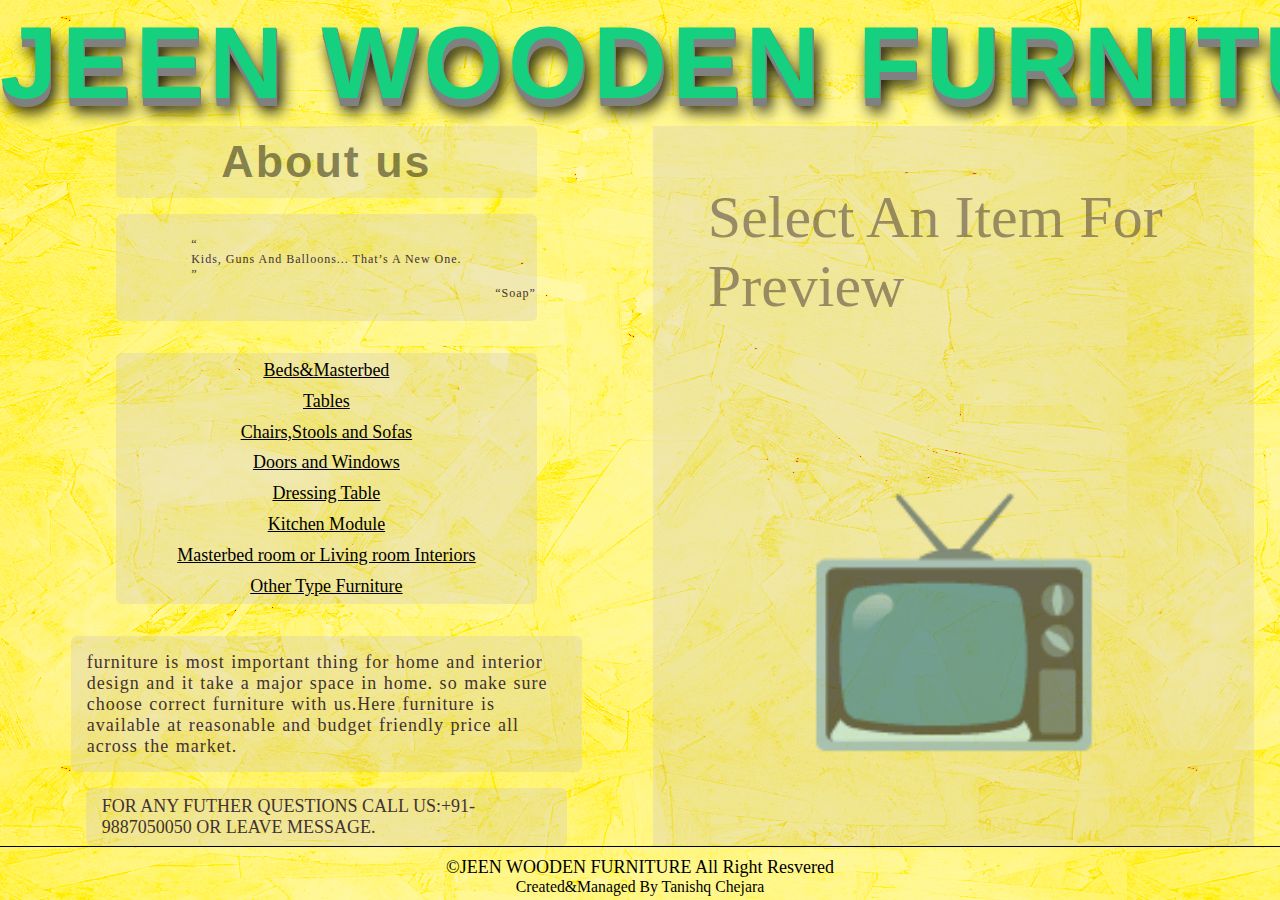
<file: about.html>
<!DOCTYPE html>
<html lang="en">
<head>
    <meta charset="UTF-8">
    <meta http-equiv="X-UA-Compatible" content="IE=edge">
    <meta name="author" content="Tanishq Chejara S/O Kamlesh Kumar Chejara">
    <meta name="description" content="The Official JEEN WOODEN FURNITURE Web Page">
    <link rel="shortcut icon" href="" type="image/x-icon">
    <meta name="viewport" content="width=device-width, initial-scale=1.0">
    <title>JEEN WOODEN FURNITURE</title>
		<link rel="stylesheet" href="about.css">
		<link rel="stylesheet" href="aboutsuport.css">
		<script type="module" src="contact.js"></script>
</head>
<body>
  <header class="heading">
		<section class="logo">
			<a href="index.html">
				<section class="hheading .rainbow-text">
					<section class="letter">
						<h1 >J</h1>
					</section>
					<section class="letter">
						<h1 >E</h1>
					</section>
					<section class="letter">
						<h1 >E</h1>
					</section>
					<section class="letter">
						<h1 >N</h1>
					</section>
					<section class="letter">
						<h1 >&nbsp;</h1>
					</section>
					<section class="letter">
						<h1>W</h1>
					</section>
					<section class="letter">
						<h1>O</h1>
					</section>
					<section class="letter">
						<h1>O</h1>
					</section>
					<section class="letter">
						<h1>D</h1>
					</section>
					<section class="letter">
						<h1>E</h1>
					</section>
					<section class="letter">
						<h1>N</h1>
					</section>
					<section class="letter">
						<h1>&nbsp;</h1>
					</section>
					<section class="letter">
						<h1>F</h1>
					</section>
					<section class="letter">
						<h1>U</h1>
					</section>
					<section class="letter">
						<h1>R</h1>
					</section>
					<section class="letter">
						<h1>N</h1>
					</section>
					<section class="letter">
						<h1>I</h1>
					</section>
					<section class="letter">
						<h1>T</h1>
					</section>
					<section class="letter">
						<h1>U</h1>
					</section>
					<section class="letter">
						<h1>R</h1>
					</section>
					<section class="letter">
						<h1>E</h1>
					</section>
				</section>
			</a>
		</section>
		<section class="JEENMATA">
			<img id="jeenMata" src="Jeen-Mata.png" alt="JEEN MATA" width="100" height="80">
		</section>
	</header>											<!--'HandelGothic BT' 'Microsoft Sans Serif'-->
	<main class="aboutMain">
		<section class="aboutus">
			<p id="aboutusHeading">About us</p>
			<p id="quote"><q id="qouteMain"></q><q id="qouteAuther"></q></p>
			<p id="aboutusItem">
				<ol class="items">
					<li class="bed"><a href="#bedsAndMasterbed">Beds&Masterbed</a></li>
					<li class="table"><a href="#tables"> Tables</a></li>
					<li class="chair"><a href="#chairAndStools"> Chairs,Stools and Sofas </a></li>
					<li class="door"><a href="#doorsAndWindows"> Doors and Windows </a></li>
					<li class="dressing"><a href="#dressingTable"> Dressing Table </a></li>
					<li class="kitchen"><a href="#kitchenModule"> Kitchen Module</a></li>
					<li class="interiors"><a href="#masterbedRoom"> Masterbed room or Living room Interiors </a></li>
					<li class="other"><a href="#otherFurniture"> Other Type Furniture </a></li>
				</ol>
			</p>
			<p id="myquote">furniture is most important thing for home and interior design and it take a major space in home. so make sure choose correct furniture with us.Here furniture is available at reasonable and budget friendly price all across the market.</p>
			<p id="futerInfo">FOR ANY FUTHER QUESTIONS CALL US:+91-9887050050 OR LEAVE MESSAGE.</p>
		</section>
		<section class="aboutUsPreview">
			<section id="displayTitle"><p id="ptitle">Select An Item For Preview</p><p id="pview">📺</p></section>
			<section id="bedsAndMasterbed" class="bedlink">
				<p id="Title">Beds&Masterbeds</p>
				<div id="underTitel">
					<p id="mainPreview">
					<div class="leftBlock">LEFT</div>
					<p class="firstParagraph">Lorem ipsum dolor sit, amet consectetur adipisicing elit. Quis iure ratione modi culpa! Est ut totam eveniet aliquam ad quod placeat aut, nemo consequuntur quam debitis inventore deserunt quisquam asperiores? Lorem ipsum, dolor sit amet consectetur adipisicing elit. Laudantium corporis possimus odit nesciunt exercitationem quaerat blanditiis. Aspernatur quasi sequi a, inventore odit dolore ullam omnis, natus error temporibus delectus numquam.</p>
					<div class="clear"></div>
					<div class="rightBlock">Right</div>
					<p class="secondParagraph">Lorem ipsum dolor sit amet consectetur adipisicing elit. Rerum deleniti cumque, assumenda iure maxime, fugiat vero possimus sit inventore excepturi magni odit eos alias voluptatibus officia veritatis porro doloribus repudiandae!</p>
					</p>
				</div>
			</section>
			<section id="tables" class="tablelink">
				<p id="Title">Tables</p>
				<div id="underTitel">
					<p id="mainPreview">
					<div class="leftBlock">LEFT</div>
					<p class="firstParagraph">Lorem ipsum dolor sit, amet consectetur adipisicing elit. Quis iure ratione modi culpa! Est ut totam eveniet aliquam ad quod placeat aut, nemo consequuntur quam debitis inventore deserunt quisquam asperiores? Lorem ipsum, dolor sit amet consectetur adipisicing elit. Laudantium corporis possimus odit nesciunt exercitationem quaerat blanditiis. Aspernatur quasi sequi a, inventore odit dolore ullam omnis, natus error temporibus delectus numquam.</p>
					<div class="clear"></div>
					<div class="rightBlock">Right</div>
					<p class="secondParagraph">Lorem ipsum dolor sit amet consectetur adipisicing elit. Rerum deleniti cumque, assumenda iure maxime, fugiat vero possimus sit inventore excepturi magni odit eos alias voluptatibus officia veritatis porro doloribus repudiandae!</p>
					</p>
				</div>
			</section>
			<section id="chairAndStools" class="chairlink">
				<p id="Title">Chairs,Stools and Sofas</p>
				<div id="underTitel">
					<p id="mainPreview">
					<div class="leftBlock">LEFT</div>
					<p class="firstParagraph">Lorem ipsum dolor sit, amet consectetur adipisicing elit. Quis iure ratione modi culpa! Est ut totam eveniet aliquam ad quod placeat aut, nemo consequuntur quam debitis inventore deserunt quisquam asperiores? Lorem ipsum, dolor sit amet consectetur adipisicing elit. Laudantium corporis possimus odit nesciunt exercitationem quaerat blanditiis. Aspernatur quasi sequi a, inventore odit dolore ullam omnis, natus error temporibus delectus numquam.</p>
					<div class="clear"></div>
					<div class="rightBlock">Right</div>
					<p class="secondParagraph">Lorem ipsum dolor sit amet consectetur adipisicing elit. Rerum deleniti cumque, assumenda iure maxime, fugiat vero possimus sit inventore excepturi magni odit eos alias voluptatibus officia veritatis porro doloribus repudiandae!</p>
					</p>
				</div>
			</section>
			<section id="doorsAndWindows" class="doorlink">
				<p id="Title">Doors and Windows</p>
				<div id="underTitel">
					<p id="mainPreview">
					<div class="leftBlock">LEFT</div>
					<p class="firstParagraph">Lorem ipsum dolor sit, amet consectetur adipisicing elit. Quis iure ratione modi culpa! Est ut totam eveniet aliquam ad quod placeat aut, nemo consequuntur quam debitis inventore deserunt quisquam asperiores? Lorem ipsum, dolor sit amet consectetur adipisicing elit. Laudantium corporis possimus odit nesciunt exercitationem quaerat blanditiis. Aspernatur quasi sequi a, inventore odit dolore ullam omnis, natus error temporibus delectus numquam.</p>
					<div class="clear"></div>
					<div class="rightBlock">Right</div>
					<p class="secondParagraph">Lorem ipsum dolor sit amet consectetur adipisicing elit. Rerum deleniti cumque, assumenda iure maxime, fugiat vero possimus sit inventore excepturi magni odit eos alias voluptatibus officia veritatis porro doloribus repudiandae!</p>
					</p>
				</div>
			</section>
			<section id="dressingTable" class="dressinglink">
				<p id="Title">Dressing Table</p>
				<div id="underTitel">
					<p id="mainPreview">
					<div class="leftBlock">LEFT</div>
					<p class="firstParagraph">Lorem ipsum dolor sit, amet consectetur adipisicing elit. Quis iure ratione modi culpa! Est ut totam eveniet aliquam ad quod placeat aut, nemo consequuntur quam debitis inventore deserunt quisquam asperiores? Lorem ipsum, dolor sit amet consectetur adipisicing elit. Laudantium corporis possimus odit nesciunt exercitationem quaerat blanditiis. Aspernatur quasi sequi a, inventore odit dolore ullam omnis, natus error temporibus delectus numquam.</p>
					<div class="clear"></div>
					<div class="rightBlock">Right</div>
					<p class="secondParagraph">Lorem ipsum dolor sit amet consectetur adipisicing elit. Rerum deleniti cumque, assumenda iure maxime, fugiat vero possimus sit inventore excepturi magni odit eos alias voluptatibus officia veritatis porro doloribus repudiandae!</p>
					</p>
				</div>
			</section>
			<section id="kitchenModule" class="kitchenlink">
				<p id="Title">Kitchen Module</p>
				<div id="underTitel">
					<p id="mainPreview">
					<div class="leftBlock">LEFT</div>
					<p class="firstParagraph">Lorem ipsum dolor sit, amet consectetur adipisicing elit. Quis iure ratione modi culpa! Est ut totam eveniet aliquam ad quod placeat aut, nemo consequuntur quam debitis inventore deserunt quisquam asperiores? Lorem ipsum, dolor sit amet consectetur adipisicing elit. Laudantium corporis possimus odit nesciunt exercitationem quaerat blanditiis. Aspernatur quasi sequi a, inventore odit dolore ullam omnis, natus error temporibus delectus numquam.</p>
					<div class="clear"></div>
					<div class="rightBlock">Right</div>
					<p class="secondParagraph">Lorem ipsum dolor sit amet consectetur adipisicing elit. Rerum deleniti cumque, assumenda iure maxime, fugiat vero possimus sit inventore excepturi magni odit eos alias voluptatibus officia veritatis porro doloribus repudiandae!</p>
					</p>
				</div>
			</section>
			<section id="masterbedRoom" class="masterlink">
				<p id="Title">Masterbed/Living Room Interior</p>
				<div id="underTitel">
					<p id="mainPreview">
					<div class="leftBlock">LEFT</div>
					<p class="firstParagraph">Lorem ipsum dolor sit, amet consectetur adipisicing elit. Quis iure ratione modi culpa! Est ut totam eveniet aliquam ad quod placeat aut, nemo consequuntur quam debitis inventore deserunt quisquam asperiores? Lorem ipsum, dolor sit amet consectetur adipisicing elit. Laudantium corporis possimus odit nesciunt exercitationem quaerat blanditiis. Aspernatur quasi sequi a, inventore odit dolore ullam omnis, natus error temporibus delectus numquam.</p>
					<div class="clear"></div>
					<div class="rightBlock">Right</div>
					<p class="secondParagraph">Lorem ipsum dolor sit amet consectetur adipisicing elit. Rerum deleniti cumque, assumenda iure maxime, fugiat vero possimus sit inventore excepturi magni odit eos alias voluptatibus officia veritatis porro doloribus repudiandae!</p>
					</p>
				</div>
			</section>
			<section id="otherFurniture" class="otherlink">
				<p id="Title">Other Type Furniture</p>
				<div id="underTitel">
					<p id="mainPreview">
					<div class="leftBlock">LEFT</div>
					<p class="firstParagraph">Lorem ipsum dolor sit, amet consectetur adipisicing elit. Quis iure ratione modi culpa! Est ut totam eveniet aliquam ad quod placeat aut, nemo consequuntur quam debitis inventore deserunt quisquam asperiores? Lorem ipsum, dolor sit amet consectetur adipisicing elit. Laudantium corporis possimus odit nesciunt exercitationem quaerat blanditiis. Aspernatur quasi sequi a, inventore odit dolore ullam omnis, natus error temporibus delectus numquam.</p>
					<div class="clear"></div>
					<div class="rightBlock">Right</div>
					<p class="secondParagraph">Lorem ipsum dolor sit amet consectetur adipisicing elit. Rerum deleniti cumque, assumenda iure maxime, fugiat vero possimus sit inventore excepturi magni odit eos alias voluptatibus officia veritatis porro doloribus repudiandae!</p>
					</p>
				</div>
			</section>
		</section>
	</main>
	<footer class="copyright">
		<p>
			&copy;JEEN WOODEN FURNITURE All Right Resvered <br>
			<p class="right">Created&amp;Managed By Tanishq Chejara</p>
		</p>
	</footer>
</body>
</html>
</file>
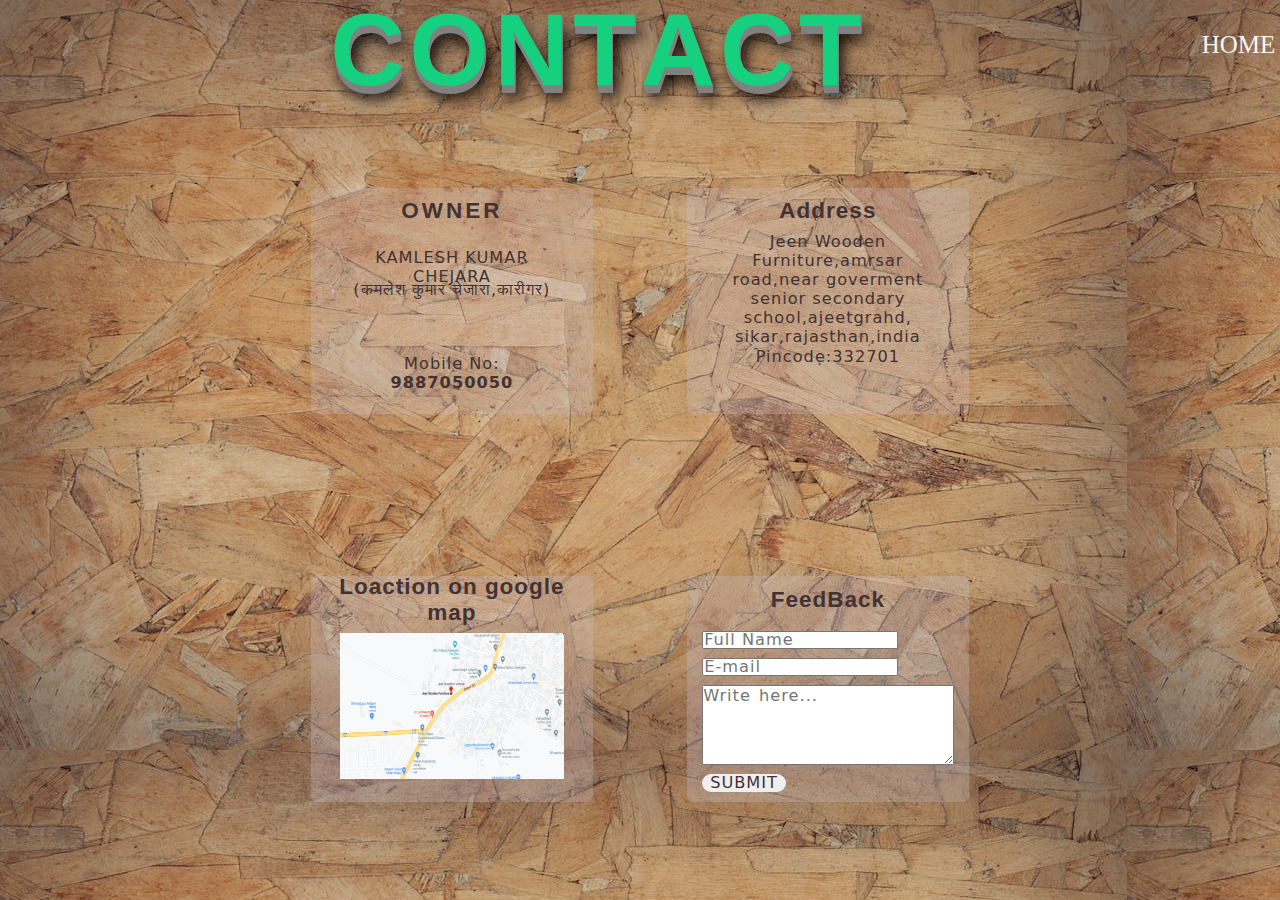
<file: contact.html>
<!DOCTYPE html>
<html lang="en">
<head>
    <meta charset="UTF-8">
    <meta http-equiv="X-UA-Compatible" content="IE=edge">
    <meta name="author" content="Tanishq Chejara S/O Kamlesh Kumar Chejara">
    <meta name="description" content="The Official JEEN WOODEN FURNITURE Web Page">
    <link rel="shortcut icon" href="" type="image/x-icon">
    <meta name="viewport" content="width=device-width, initial-scale=1.0">
    <title>Jeen Wooden Furnitre</title>
    <link rel="stylesheet" href="contact.css">
</head>
<body>
  <header class="conhead">
		<section class="contactMain">
			<section class="heading">
				<section class="letter">
					<h1 >C</h1>
				</section>
				<section class="letter">
					<h1 >O</h1>
				</section>
				<section class="letter">
					<h1 >N</h1>
				</section>
				<section class="letter">
					<h1 >T</h1>
				</section>
				<section class="letter">
					<h1 >A</h1>
				</section>
				<section class="letter">
					<h1>C</h1>
				</section>
				<section class="letter">
					<h1>T</h1>
				</section>
			</section>
		</section>
		<p class="home">
			<a href="index.html">HOME</a>
		</p>
	</header>
	<main class="main">
		<section class="mainalign">
		<section class="jobsite">
			<section class="nameMain">
				<p class="owner">
					OWNER
				</p>
				<p class="name">
					KAMLESH KUMAR CHEJARA 
				</p>	
				<p class="hindi">
					(कमलेश कुमार चेजारा,कारीगर)
				</p>
				<p class="mobile">
					Mobile No:<b>9887050050</b>
				</p>
			</section>
		</section>
		<section class="jobsite">
			<address class="address">
				<p class="add">Address</p>
				<p class="addname">
					<span class="hindiadd" data-tip="जीन वुडन फर्नीचर, अमरसर रोड, सरकारी सीनियर सेकेंडरी स्कूल के पास, अजीतगढ़,
					सीकर, राजस्थान">
					Jeen Wooden Furniture,amrsar road,near goverment senior secondary school,ajeetgrahd,
					sikar,rajasthan,india
				</span>
				</p>
				<!-- <p class="addhindi">
					जीन वुडन फर्नीचर, अमरसर रोड, सरकारी सीनियर सेकेंडरी स्कूल के पास, अजीतगढ़,
					सीकर, राजस्थान
				</p> -->
				<p class="pincode">
					Pincode:332701
				</p>
		
			</address>
		</section>
		<section class="jobsite">
			<section class="location">
				<p class="locat">
					Loaction on google map
				</p>
				<p class="locatimg">
					<figure class="locatfig">
						<a href="https://www.google.com/maps/dir//Jeen+Wooden+Furniture/@27.416849,75.8161909,17.25z/data=!4m8!4m7!1m0!1m5!1m1!1s0x396d1b1d71ee5035:0xb2d7ff4b5c437edd!2m2!1d75.8164334!2d27.4172901"><img src="googleLocation.png" alt="google loaction " title="Jeen Wooden Furnitre" width="150" height="150" loading="lazy"></a>
						<figcaption id="cation">google Location of Jeen Wooden Furnitre</figcaption>
					</figure>
				</p>
			</section>
		</section>
		<section class="jobsite">
			<section class="feedback">
				<p class="feed">
					FeedBack
				</p>
				<div class="fee">
					<form action="" class="feedbackForm">
					<label for="fullName" class="fname"></label>
					<input type="text"  name="fullName"  id="fullName" placeholder="Full Name" required>
					<label for="email"></label>
					<input type="email" name="email" id="email" placeholder="E-mail" required>
					<label for="textinput"></label>
					<!-- <input type="text" name="textinput" id="textinput" placeholder="Write here..."> -->
					<textarea name="textinput" id="textinput" cols="30" rows="10" placeholder="Write here..." wrap="soft"></textarea>
					<button type="submit" id="sub" >SUBMIT</button>
					</form>
			</div>
			</section>
		</section>
	</section>
	</main>
</body>
</html>
</file>
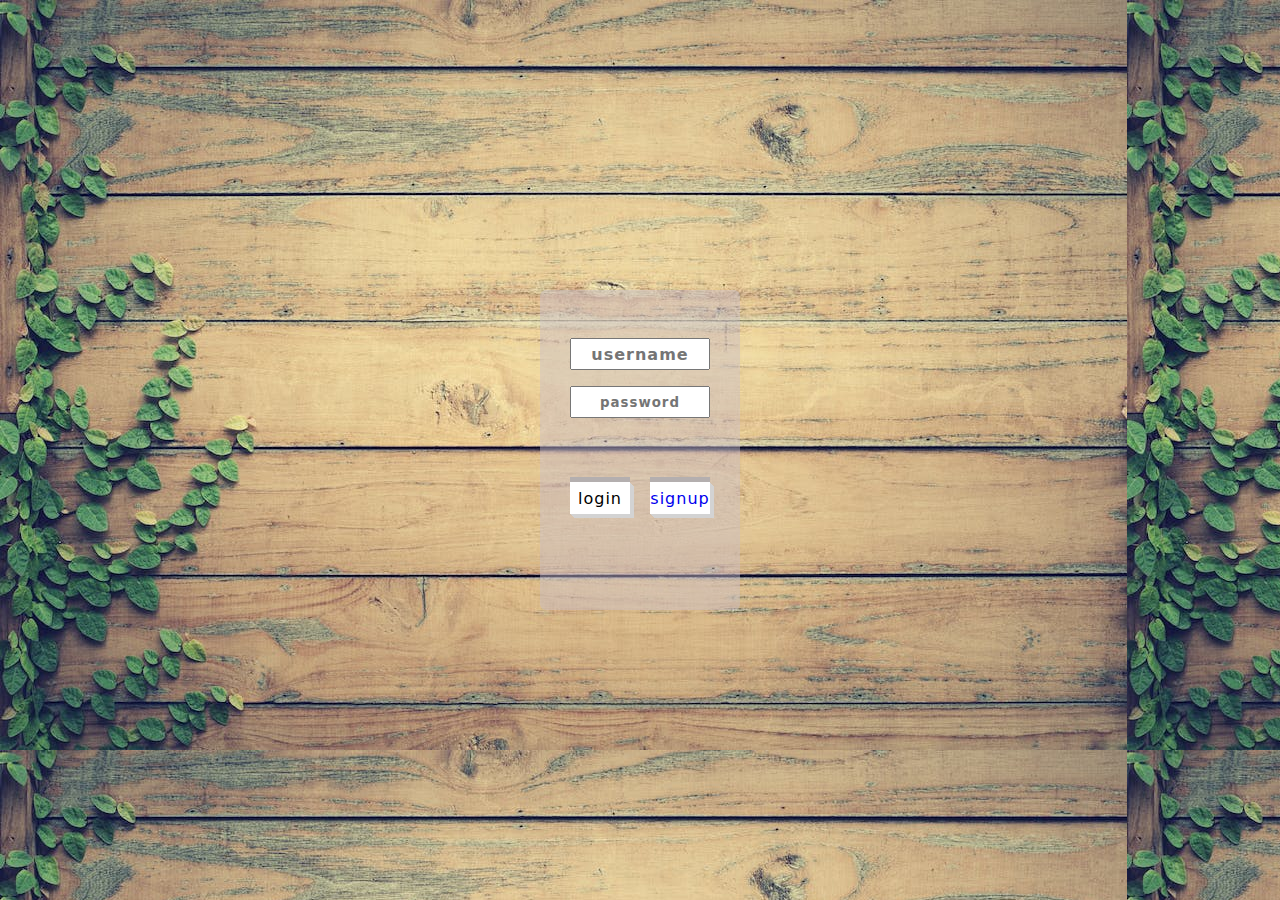
<file: login.html>
<!DOCTYPE html>
<html lang="en">
<head>
    <meta charset="UTF-8">
    <meta name="author" content="Tanishq Chejara S/O Kamlesh Kumar Chejara">
    <meta name="description" content="The Official JEEN WOODEN FURNITURE Web Page">
    <link rel="shortcut icon" href="" type="image/x-icon">
    <meta http-equiv="X-UA-Compatible" content="IE=edge">
    <meta name="viewport" content="width=device-width, initial-scale=1.0">
    <title>JEEN WOODEN FURNITURE</title>
		<link rel="stylesheet" href="login.css">

</head>
<body>
    <main>
        <div class="toppart">
            <section class="loginform">
                <div class="loginElement">
                    <form action="login_Detail.php" class="login" method="post">
                   <!--  <p class="name">JEEN WOODEN FURNITURE</p> -->
										<label for="username"></label>
										<input type="text" name="username" id="username" placeholder="username" autocomplete="on" required >

										<label for="password"></label>
										<input type="password" name="password" id="password"
										placeholder="password" required="true">
										<br>
										<button id="logein" class="button" type="submit">login</button>
											
										<section class="signupButton button" id="signup"><a  href="signup.html">signup</a></section>
											
                    </form>
                </div>
            </section>
        </div>
    </main>
</body>
</html>
</file>
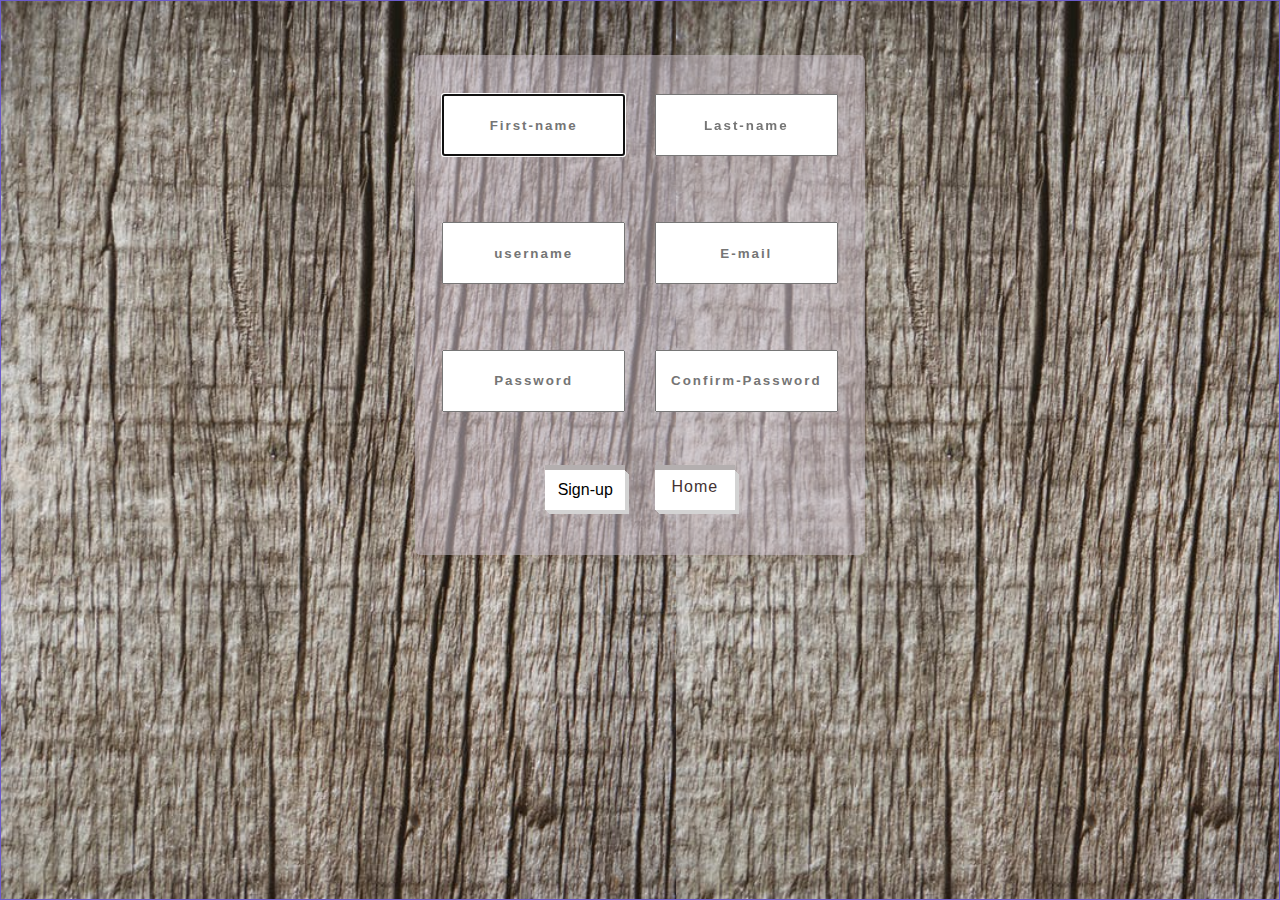
<file: signup.html>
<!DOCTYPE html>
<html lang="en">
<head>
  <meta charset="UTF-8">
  <meta http-equiv="X-UA-Compatible" content="IE=edge">
  <meta name="author" content="Tanishq Chejara S/O Kamlesh Kumar Chejara">
  <meta name="description" content="The Official JEEN WOODEN FURNITURE Web Page">
  <link rel="shortcut icon" href="" type="image/x-icon">
  <meta name="viewport" content="width=device-width, initial-scale=1.0">
  <title>JEEN WOODEN FURNITURE</title>
  <link rel="stylesheet" href="signup.css">
    
</head>
<body>
	<main class="toppart">
		<section class="formSection">
			<form action="sign-up.php" class="signup">
				<fieldset class="field">
					<legend>First Name</legend>
					<label for="firstname"></label>
					<input type="text" id="firstname" name="firstname" placeholder="First-name" required="true" autocomplete="on" autofocus
					>
				</fieldset>
				<fieldset class="field">
					<legend>Last Name</legend>
					<label for="lastname"></label>
					<input type="text" id="lastname" name="lastname" placeholder="Last-name" required="true" autocomplete="on" autofocus
					>
				</fieldset>
				<fieldset class="field">
					<legend>User Name</legend>
					<label for="username"></label>
					<input type="text" id="username" name="username" placeholder="username" required="true" autocomplete="on" autofocus
					>
				</fieldset>
				<fieldset class="field">
					<legend>E-mail</legend>
					<label for="email"></label>
					<input type="email" id="email" name="email" placeholder="E-mail" required="true" autocomplete="on" autofocus
					>
				</fieldset>
				<fieldset class="field">
					<legend>Password</legend>
					<label for="password"></label>
					<input type="password" name="password" id="password" placeholder="Password" required="true">
				</fieldset>
				<fieldset class="field">
					<legend>Confirm Password</legend>
					<label for="confirmpassword"></label>
					<input type="password" name="confirmpassword" id="confirmpassword" placeholder="Confirm-Password" required="true">
				</fieldset>
				<fieldset class="field">
					<legend>Signup</legend>
					<button id="sign " class="button" type="submit">Sign-up</button>
				</fieldset>
				<fieldset class="field">
					<legend>HOME</legend>
					<section  class="button" ><a  id="home" href="index.html">Home</a></section>
				</fieldset>
			</form>
		</section>
	</main>
    
</body>
</html>
</file>
<file: about.css>
*{
  padding: 0;
	margin:0;
	box-sizing: border-box;
}

body{
	width: 100vw;
	height: 100vh;
	background-color: lemonchiffon;
	background-image: url("about.jpeg");
	background-blend-mode:color-burn;
}

/* || VARABLES*/
:root{
	--FS:max(12px,2vh);
	--FF:'Microsoft Sans Serif', Arial, Helvetica, sans-serif;
}

/* || HEAD PART*/
.heading{
	height: 14vh;
	min-width: 900px;
	display: flex;
	flex: row nowrap;
	/* border: 1px solid hotpink; */
}
.logo{
	flex-grow: 1;
	/* border: 1px solid yellow; */
}
.logo a,:visited,:active{
	text-decoration: none;
	color: black;
}
.hheading{
	height: 100%;
  display: flex;
  flex-direction: row;
  flex-wrap: nowrap;
  justify-content: center;
  align-items: center;
/* 	border: 1px solid navy; */
	cursor: default;
}

.letter {
  color: rgb(21, 209, 127);
  white-space: nowrap;
  transform: translate(0%, 0%);
  font-size: max(30px,4vw);
  font-family: sans-serif;
  letter-spacing: 0.1em;
  transition: 0.3s;
  text-shadow: 1px 1px 0 grey, 1px 2px 0 grey, 1px 3px 0 grey, 1px 4px 0 grey,
    1px 5px 0 grey, 1px 6px 0 grey, 1px 7px 0 grey, 1px 8px 0 grey,
    5px 13px 15px black;
}

.letter:hover {
  transition: 0.3s;
  transform: scale(1.1)translate(-10%, -30%);
  text-shadow: 1px -1px 0 grey, 1px -2px 0 grey, 1px -3px 0 grey,
    1px -4px 0 grey, 1px -5px 0 grey, 1px -6px 0 grey, 1px -7px 0 grey,
    1px -8px 0 grey, 5px -13px 15px black, 5px -13px 25px #808080;
}




.JEENMATA{
	width: 120px;
/* 	height: 100%;
	background-color: floralwhite;
	background-image: url("../Jeen-Mata-e1481273229309.jpg");
	background-size: cover; */
	/* border: 1px solid magenta; */
	background-color: antiquewhite;
	background-image: url("Jeen-Mata.png");
	background-size: cover;
}
#jeenMata{
	width: 100%;
	height: 100%;
	padding-left:1px ;
	display: none;
}

/* || MAIN PART*/
.aboutMain{
	height: 80vh;
	min-height:510px ;
	min-width: 900px;
	display: flex;
	flex:row nowrap;
	gap: 2%;
	/* border: 1px solid violet; */
}
.aboutus{
	width: 47%;
	margin-left: 2%;
	/* border: 1px solid khaki; */
}
.aboutUsPreview{
	width: 47%;
	margin-right: 2%;
	/* border: 1px solid yellowgreen; */
}


/* || ABOUT AREA*/
.aboutus{
	display: flex;
	flex-direction: column;
	flex-wrap:nowrap;
	justify-content:space-around;
	align-items:center;
	gap:1rem;
}

/* || HEADING*/
#aboutusHeading{
	width: 70%;
	height: 10%;
	display: grid;
	place-content: center;
	font-size: max(30px,3.5vw);
	font-family: 'HandelGothic BT' ,'Microsoft Sans Serif',sans-serif,monospace;
	font-weight: bolder;
	opacity: 0.8;
	border: 1px solid transparent;
	border-radius: 6px;
	color: hsla(0, 0%, 0%, 0.589);
	background-color: hsla(300, 9%, 77%, 0.285);
/* 	color:dodgerblue;
	background-color: whitesmoke ; */
	letter-spacing: 2px;
	/* border: 1px solid fuchsia; */
}
/* || QOUTE*/
#quote{
	width: 70%;
	height: 15%;
	display: grid;
	place-content: center;
	/* border: 1px solid indigo; */
}

/* ||LIST ITEM*/
.items{
	width: 70%;
	height: 35%;
	display: flex;
	flex-direction: column;
	flex-wrap: wrap;
	/* text-align: center;
	columns: 2 30%;
	white-space: wrap;
	padding: 12px; */
	gap: 0.25rem;
	justify-content: space-evenly;
	align-items: center;
	list-style: none;
	/* border: 1px solid darkmagenta; */
	border: 1px solid transparent;
	border-radius: 6px;
	color: hsl(0, 15%, 23%);
	background-color: hsla(300, 9%, 77%, 0.285);
	font-size: var(--FS);
	
}
.items a,:visited{
	text-decoration:underline;
	color: black;
	color: hsl(0, 0%, 0%);
}

/* || MYQOUTE*/
#myquote{
	width: 85%;
	height: 19%;
	display: grid;
	place-content: center;
	white-space:pre-wrap;
	overflow-wrap: break-word;
	padding: 15px;
	letter-spacing: 1px;
	word-spacing: 1px;
	font-size: var(--FS);
	/* border: 1px solid rgb(221, 126, 1); */
	border: 1px solid transparent;
	border-radius: 6px;
	color: hsl(0, 15%, 23%);
	background-color: hsla(300, 9%, 77%, 0.285);
}

/* || FUTER INFORMATION*/
#futerInfo{
	width: 80%;
	height: 8%;
	font-size: 12px;
	display: grid;
	place-content: center;
	padding: 15px;
	font-size: var(--FS);
	/* border: 1px solid cornflowerblue; */
	border: 1px solid transparent;
	border-radius: 6px;
	color: hsl(0, 15%, 23%);
	background-color: hsla(300, 9%, 77%, 0.285);
}
/* || FOOTER*/
.copyright{
	min-width: 900px;
	height: 6vh;
	min-height: 39px;
	padding-top: 5px;
	display: grid;
	place-content: center;
	font-size:max(0.80rem,2vh);
/* 	border: 1px solid blue; */

border-top: 1px solid black;
}
.right{
	display: grid;
	place-content: center;
	font-size: max(0.50rem,1.75vh);
}

/* || PREVIEW PANEL*/
/* BED&MASTERBED*/
#bedsAndMasterbed{
	height: 100%;
	display: none;  /* |||||||||||| CHANGE THE DISPLAY FLEX*/
	flex-direction: column;
	flex-wrap: nowrap;
}
#Title{
	height:10%;
	flex-grow: 0;
	display: grid;
	place-content: center;
	font-size: max(20px,2.3vw);
	font-family: Arial, Helvetica, sans-serif;
	letter-spacing: 1px;
/* 	border: 1px solid goldenrod; */
}
#underTitel{
	flex-grow: 1;
	padding: 15px;
}
.leftBlock{
	width: 30%;
	height: 20%;
	float: left;
	margin: 2rem;
	/* border: 1px solid blueviolet; */
}
.firstParagraph{
	padding: 1rem;
	font-size: var(--FS);
}
.clear{
	clear: both;
}
.rightBlock{
	width: 30%;
	height: 20%;
	float: right;
	margin: 2rem;
	/* border: 1px solid mediumspringgreen; */
}

.secondParagraph{
	padding: 1rem;
	font-size: var(--FS);
}

/* || TABLE*/
#tables{ /* Section ID*/
	height: 100%;
	display: none;  /* |||||||||||| CHANGE THE DISPLAY FLEX*/
	flex-direction: column;
	flex-wrap: nowrap;
}
/* || CHAIRS,STOOLS,SOFAS*/
#chairAndStools{ /* Section ID*/
	height: 100%;
	display: none;  /* |||||||||||| CHANGE THE DISPLAY FLEX*/
	flex-direction: column;
	flex-wrap: nowrap;
}
/* || DOORS,WINDOWS*/
#doorsAndWindows{ /* Section ID*/
	height: 100%;
	display:none;  /* |||||||||||| CHANGE THE DISPLAY FLEX*/
	flex-direction: column;
	flex-wrap: nowrap;
}
/* || DRESSING TABLE*/
#dressingTable{ /* Section ID*/
	height: 100%;
	display: none;  /* |||||||||||| CHANGE THE DISPLAY FLEX*/
	flex-direction: column;
	flex-wrap: nowrap;
}
/* || KITCHEN MODULE*/
#kitchenModule{ /* Section ID*/
	height: 100%;
	display: none;  /* |||||||||||| CHANGE THE DISPLAY FLEX*/
	flex-direction: column;
	flex-wrap: nowrap;
}

/* || MASTERBED ROOM / LIVING ROOM*/
#masterbedRoom{ /* Section ID*/
	height: 100%;
	display:none;  /* |||||||||||| CHANGE THE DISPLAY FLEX*/
	flex-direction: column;
	flex-wrap: nowrap;
}
/* || OTHER TYPE */
#otherFurniture{ /* Section ID*/
	height: 100%;
	display: none;  /* |||||||||||| CHANGE THE DISPLAY FLEX*/
	flex-direction: column;
	flex-wrap: nowrap;
}

#displayTitle{
	height: 100%;
	display:flex;
	flex-direction: column;
	flex-wrap: nowrap;
	background-color: hsla(300, 9%, 77%, 0.285);
}
#ptitle{
	height: 35%;
	flex-grow: 0;
	display: grid;
	place-content: center;
	font-size: 60px;
	padding: 55px;
	opacity: 0.5;
	color: hsl(0, 15%, 23%);
}
#pview{
	flex-grow: 1;
	font-size: 250px;
	display: grid;
	place-content: center;
	opacity: 0.65;
}

#quote{
	display: flex;
	flex-direction: column;
	flex-wrap: nowrap;
	border: 1px solid transparent;
	border-radius: 6px;
	color: hsl(0, 15%, 23%);
	background-color: hsla(300, 9%, 77%, 0.285);
}
#qouteMain{

	display: grid;
	place-content: center;
	padding: 4px;
	letter-spacing: 1px;
	font-size: 12px;
	/* border:1px solid greenyellow; */
}
#qouteAuther{

	word-wrap: break-word;
	letter-spacing: 1px;
	font-size: 12px;
	display: flex;
	flex: row wrap;
	justify-content: flex-end;
	align-items: center;

}

@media screen and (max-width:481px) {
	body{
		max-width: 425px;
	}
	.heading{
		min-width: 300px;
		height: 80px;
	}
	.letter{
		font-size: 4.5vw;
	}
	.JEENMATA{
		width: 90px;
	}
	.aboutMain{
		min-width: 320px;
		height: 1800px;
		display: flex;
		flex-direction: row;
		flex-wrap: wrap;
	}
	.aboutus{
		min-width: 300px;
		width: 100%;
		min-height: 950px;
	}
	.aboutUsPreview{
		min-width: 320px;
		width: 100%;
		min-height: 750px;

	}
	#aboutusHeading{
		width: 80%;
	}
	#quote{
		height: 10%;
	}
	.items{
		width: 75%;
		white-space:nowrap;
	}

	.copyright{
		min-width: 320px;

	}
}
</file>
<file: aboutsuport.css>
.bedlink{
	display: none;
}
</file>
<file: contact.css>
*{
	padding: 0;
	margin: 0;
	box-sizing: border-box;
}

body{
	width: 100vw;
	height: 100vh;
	min-width: 760px;
	min-height: 600px;
	background-color: lemonchiffon;
	background-image: url("contact.jpeg");
}

/* VARIABLES 8px*/
:root{
	--FF:'Microsoft Sans Serif' ,system-ui,monospace,sans-serif;
	--FS:max(10px,1.8vh);
	--FSH:max(12px,2.5vh);
	--FFH: Georgia,Arial, Helvetica, sans-serif;
	--FWH:800;
	--FW:500;
}

/* || CONTACT HEAD 10vh*/
.conhead{
	min-height: 50px;
	height: 10vh;
	display: flex;
	flex-direction: row;
	flex-wrap: nowrap;

}
.contactMain{
	flex-grow: 1;

	/* border: 1px solid forestgreen; */
}
.heading{
	height: 100%;
  display: flex;
  flex-direction: row;
  flex-wrap: nowrap;
  justify-content: center;
  align-items: center;
	/* padding-left: max(100px,20vw); */
	/* border: 1px solid navy; */
}

.letter{
  color: rgb(21, 209, 127);
  white-space: nowrap;
  transform: translate(0%, 0%);
  font-size:  max(40px,4vw);
	margin-top: 10px;
  font-family: sans-serif;
  letter-spacing: 0.1em;
  transition: 0.3s;
  text-shadow: 1px 1px 0 grey, 1px 2px 0 grey, 1px 3px 0 grey, 1px 4px 0 grey,
    1px 5px 0 grey, 1px 6px 0 grey, 1px 7px 0 grey, 1px 8px 0 grey,
    5px 13px 15px black;
}

.letter:hover {
  transition: 0.3s;
  transform: scale(1.1)translate(-10%, -10%);
  text-shadow: 1px -1px 0 grey, 1px -2px 0 grey, 1px -3px 0 grey,
    1px -4px 0 grey, 1px -5px 0 grey, 1px -6px 0 grey, 1px -7px 0 grey,
    1px -8px 0 grey, 5px -13px 15px black, 5px -13px 25px #808080;
}


.home a,:active,:visited{
	text-decoration: none;
	color:whitesmoke;
}
.home{
	width: 83px;
	text-align: center;
	display: grid;
	place-content: center;
	/* background-color: #FFD400; */
	color: hsl(0, 15%, 23%);
	font-size: 25px;
	border-radius: 3px solid;
	/* border: 1px solid dimgray; */
}




/* || MAIN PART*/

.mainalign{
	/* width: 100%;
	height: 94%; */
	min-height: 85%;
	min-width: 660px;
	width: max(660px,55vw);
	height: 90%;

	display: flex;
	flex-direction: row;
	flex-wrap: wrap;
	justify-content:space-around;
	align-items:center;
	/* flex:1 1 0; */
	gap: max(25px,3rem);
	/* border: 1px solid blueviolet; */
	
}

.jobsite{
	width: min(300px,40%);
	height: min(260px,31%);
/* 	margin:min(90px);
	margin-top: min(20px);
	margin-bottom: min(10px); */ /* enable on big scrren*/
	display: flex;
	flex-wrap: nowrap;
	margin: 13px;
	/* justify-content: center;
	align-items: center; */
	/* border: 1px solid greenyellow; */
	border: 1px solid transparent;
	border-radius: 6px;
	color: hsl(0, 15%, 23%);
	background-color: hsla(300, 9%, 77%, 0.285);
}

/* || NAME AND MOBILE*/

.nameMain{
	width: 100%;
	display: grid;
	grid-template-columns: repeat(20,5%);
	grid-template-rows: repeat(20,5%);
	/* background-color: sienna; */
}
.owner{
	grid-column:1 / 21 ;
	grid-row: 1 / 5;
	font-size:var(--FSH);
	font-family: var(--FFH);
	font-weight: var(--FWH);
	letter-spacing: 3px;
	text-align: center;
	line-height: 1;
	/* background-color: lightslategrey; */
	/* color: whitesmoke; */
	color: hsl(0, 15%, 23%);
	display: grid;
	place-content: center;
	/* border: 1px solid hotpink; */
}
.name{
	grid-column: 3 /19;
	grid-row: 7 / 9;
	font-size: var(--FS);
	font-family: var(--FF);
	font-weight: var(--FW);
	letter-spacing: 1px;
	text-align: center;
	display: grid;
	place-content: center;
	/* border: 1px solid red; */
}
.hindi{
	grid-column: 3 /19;
	grid-row: 9 / 11;
	font-size: var(--FS);
	font-family: var(--FF);
	font-weight: var(--FW);
	letter-spacing: 1px;
	text-align: center;
	display: grid;
	place-content: center;
	/* border: 1px solid red; */
}
.mobile{
	grid-column: 3/19;
	grid-row: 16/ 19;
	font-size: var(--FS);
	font-family: var(--FF);
	font-weight: var(--FW);
	letter-spacing: 1px;
	text-align: center;
	display: grid;
	place-content: center;
	/* border: 1px solid firebrick; */
}


/* || ADDRESS */
.address{
	width: 100%;
	display: grid;
	grid-template-columns: repeat(20,5%);
	grid-template-rows: repeat(20,5%);
	/* background-color: darkviolet; */
}
.add{
	grid-column: 1/21;
	grid-row: 1/5;
	font-size: var(--FSH);
	font-family: var(--FFH);
	font-weight: var(--FWH);
	letter-spacing: 1px;
	text-align: center;
	display: grid;
	place-content: center;
	/* background-color: rosybrown; */
	/* color: whitesmoke; */
	color: hsl(0, 15%, 23%);
	font-style: normal;
	/* border: 1px solid wheat; */
}
.addname{
	grid-column: 3/19;
	grid-row: 6/14;
	font-size: var(--FS);
	font-family: var(--FF);
	font-weight: var(--FW);
	letter-spacing: 1px;
	text-align: center;
	display: grid;
	place-content: center;
	font-style: normal;
	/* border: 1px solid magenta; */
}
.hindiadd{
/* 	border-bottom: 1px dotted gold; */
	position: relative;
}
.hindiadd:hover::before{
	content: attr(data-tip);
	position: absolute;
	top:5px;
	background-color: wheat;
	color: black;
	padding: 10px;
	border-radius: 15px;
	font-style: normal;
	white-space:wrap;
}
.pincode{
	grid-column: 3/19;
	grid-row:15 / 17;
	font-size: var(--FS);
	font-family: var(--FF);
	font-weight: var(--FW);
	letter-spacing: 1px;
	text-align: center;
	display: grid;
	place-content: center;
	font-style: normal;
	/* border: 1px solid yellow; */
}

/* || GOOGLE LOCATION*/
.location{
	width: 100%;
	display: grid;
	grid-template-columns: repeat(20,5%);
	grid-template-rows: repeat(20,5%);
/* 	background-color: chocolate; */
}
.locat{
	grid-column: 1/21;
	grid-row: 1/5;
	font-size: var(--FSH);
	font-family: var(--FFH);
	font-weight: var(--FWH);
	letter-spacing: 1px;
	text-align: center;
	display: grid;
	place-content: center;
	/* background-color: darkgrey;
	color: whitesmoke;
	border: 1px solid maroon; */
	color: hsl(0, 15%, 23%);
}
.locatfig{
	grid-column: 3 /19;
	grid-row:6/19;
	font-size: var(--FS);
	font-family: var(--FF);
	font-weight: var(--FW);
	letter-spacing: 1px;
	/* border: 1px solid rgb(185, 169, 30); */
}
#cation{
	color: transparent;
}
img{
	width: 100%;
	height: 100%;
}

/* || FEEDBACK*/
.feedback{
	width: 100%;
	display: grid;
	grid-template-columns: repeat(20,5%);
	grid-template-rows: repeat(20,5%);
	/* background-color: cornsilk; */
}
.feed{
	grid-column: 1/ 21;
	grid-row:1/5;
	font-size: var(--FSH);
	font-family: var(--FFH);
	font-weight: var(--FWH);
	letter-spacing: 1px;
	text-align: center;
	display: grid;
	place-content: center;
/* 	background-color: sienna;
	color: whitesmoke;
	border: 1px solid royalblue; */
	color: hsl(0, 15%, 23%);
}
.fee{
	grid-column: 1/21;
	grid-row:5/21;
	/* background-color: steelblue; */
	/* border: 1px solid rgb(145, 90, 8); */
}
/* || FORM IT SELF*/
.feedbackForm{
	width: 100%;
	height: 100%;
	display: grid;
	grid-template-columns: repeat(20,5%);
	grid-template-rows: repeat(20,5%);
}
#fullName{
	grid-column: 2/16;
	grid-row: 2/4;
	font-size: var(--FS);
	font-family: var(--FF);
	font-weight: var(--FW);
	letter-spacing: 1px;
	text-align: center;
	display: grid;
	place-content: center;
	text-align: left;
	/* border: 1px solid lightcoral; */
}
#email{
	grid-column: 2/16;
	grid-row: 5/7;
	font-size: var(--FS);
	font-family: var(--FF);
	font-weight: var(--FW);
	letter-spacing: 1px;
	text-align: center;
	display: grid;
	place-content: center;
	text-align: left;
/* 	border: 1px solid brown; */
}
#textinput{
	grid-column: 2/20;
	grid-row: 8/17;
	font-size: var(--FS);
	font-family: var(--FF);
	font-weight: var(--FW);
	letter-spacing: 1px;
	text-align:left;
/* 	display: grid;
	place-content: center; */
	word-spacing: 2px;
}

#sub{
	grid-column:2/8 ;
	grid-row: 18 /20;
	font-size: var(--FS);
	font-family: var(--FF);
	font-weight: var(--FW);
	letter-spacing: 1px;
	display: grid;
	place-content: center;
/* 	color: firebrick; */
color: hsl(0, 15%, 23%);
	border-color: transparent;
	/* background-color: indigo; */
/* 	border: 1px solid violet; 660px*/
border-radius: 12px;
}

.main{
	width: max(660px,60vw);
	min-width: 100%;
	height: 90%;
	display: flex;
	justify-content: center;
	align-items: center;
	/* border: 1px solid mediumvioletred; */
}

@media screen and (max-width:481px) {
	body{
		min-width: 320px;
		min-height: 700px;
	}

	.conhead{
		min-width: 320px;
		/* max-width: 425px; */
		min-height: auto;
		height: 7.5vh;
		width: 100%;
	}
	.home{
		height: 7.5vh;
	}
	.contactMain{
		flex-grow: 1;
	}
	.heading{
		display: flex;
		flex-direction: row;
		flex-wrap: nowrap;
		justify-content: center;
		align-items: center;
		padding-left: 0;
	}
	.letter{
		font-size: 1.7em;
	}
	.main{
		min-width: 320px;
		max-width: 425px;
		height:1500px;
	}
	.mainalign{
		min-height: 500px;
		min-width: 320px;
		height: 1500px;
	/* 	max-width: 425px; */
		display: flex;
		flex-direction: row;
		flex-wrap: wrap;
		align-items:center;
		justify-content: center;
		gap: 1rem;
		margin-bottom: 0;
	}
	.jobsite{
		height: 300px;
		width: 320px;
	}
}
</file>
<file: login.css>
*{
    padding: 0;
		margin: 0;
		box-sizing: border-box;
}
body{
	width: 100vw;
	height: 100vh;
	background-color: lemonchiffon;
	background-image: url("login.jpeg");
}
/* || VARIABLES */
:root{
	--HEIGHT: 320px;
	--WIDTH:200px;
	--ML:0vw;
	--MR:0vh;
	--FF:'Microsoft Sans Serif' ,system-ui,monospace,sans-serif;
	--FS:minmax(1.25rem,1.75rem,2.5vh)
}
/* || LOGIN PART */
main{
	width: 100%;
	height: 100%;
	display: flex;
	justify-content: center;
	align-items: center;
/* 	display: grid;
	place-content: center; */
}

.toppart{
	width: var(--WIDTH);
	height: var(--HEIGHT);
	margin-left: var(--ML);
	margin-right: var(--MR);
	display: flex;
	flex-direction: column;
	flex-wrap: nowrap;
	justify-content: center;
	align-items: center;
/* 	border:1px solid forestgreen; */
border: 1px solid transparent;
border-radius: 6px;
color: hsl(0, 15%, 23%);
background-color: hsla(300, 9%, 77%, 0.466);
}
.loginElement{
	width: var(--WIDTH);
	height: var(--HEIGHT);
	/* border: 1px solid sandybrown; */
}

.login{
	height: 100%;
	display: grid;
	grid-template-columns: repeat(20,5%);
	grid-template-rows: repeat(20,5%);
	/* border: 1px solid sienna; */
}
#username{
	grid-column: 4 / 18;
	grid-row:4 /6;
	letter-spacing: 1px;
}
#password{
	grid-column: 4 / 18;
	grid-row: 7 / 9;
	letter-spacing: 1px;
}
#logein{
	grid-column: 4 / 10;
	grid-row: 13 / 15;
	font-family:var(--FF);
	font-size: var(--FS);
	letter-spacing: 1px;
	cursor: pointer;
}
#signup{
	grid-column: 12 / 18;
	grid-row: 13 / 15;
/* 	border: 1px solid red; */
	font-family:var(--FF);
	font-size: var(--FS);
	display: grid;
	place-content: center;
	text-decoration: none;
	letter-spacing: 1px;

}
#signup:active,:visited{
	color: black;
}
#username{
	font-weight: 700;
	text-align: center;
	/* border: 2px solid firebrick; */
	font-family:var(--FF);
	font-size: var(--FS);

}
#password{
	font-weight: 700;
	text-align: center;
	/* border: 2px solid firebrick; */
	font-family:var(--FF);
}

.button{
  outline:0; 
  font-size:1em;
  font-weight:500;
  background:#fff;
  border:none;
  transition:all .6s ease-out; 
  box-shadow: 0 -5px 0 0 rgb(180, 175, 175),
    1px 1px 0 0 lightgray,
    2px 2px 0 0 lightgray,
    3px 3px 0 0 lightgray,
    4px 4px 0 0 lightgray
}
.button:hover{
  color:#444;
}
.button:active{
  color:#222;
	transition:all 1s ease-out; 
  box-shadow:inset 0 -2px 0 0 rgba(0,0,0,.2),
    1px 1px 0 0 lightslategray,
    2px 2px 0 0 lightslategray,
    3px 3px 0 0 lightslategray,
    4px 4px 0 0 lightslategray,
    5px 5px 0 0 lightslategray;
}
:any-link{
	text-decoration: none;
}
</file>
<file: signup.css>
*{
  padding: 0;
	margin: 0;
	box-sizing: border-box;
}

body{
	width: 100vw;
	height: 100vh;
	background-color: lemonchiffon;
	background-image: url("signup.jpeg");
	background-size: contain;
}
/* || SIGN-UP PART*/
.toppart{
	min-width: 100%;
	min-height: 100%;
	border: 1px solid slateblue;
}
.formSection{
	width: 100%;
	height: 100%;
	display: flex;
	justify-content: center;
	align-items: center;
	margin-top: 6vh;
}
.signup{
	height: 500px;
	width: 450px;
	display: flex;
	flex-direction: row;
	flex-wrap: wrap;
	gap: max(0.5rem,2vw) ;
	justify-content:center;
	align-items: center;
	align-content: space-evenly;
	/* margin-left: 8vw; */
	/* margin-right:vh; */
	/* border: 1px solid magenta; */
	border: 1px solid transparent;
	border-radius: 6px;
	color: hsl(0, 15%, 23%);
	background-color: hsla(300, 9%, 77%, 0.527);
}
.field{
	display: flex;
	flex-direction:row;
	flex-wrap: nowrap;
	justify-content: center;
	align-content: center;
	flex-grow: 0;
	/* width:20vw; */
	/* height: clamp(60px,9vh,10vh); */
	/* margin: 1rem; */
	height: max(60px,10vh);
	text-align: center;
	/* border: 1px solid hotpink; */
}
fieldset{
	border-color: transparent;
}
legend{
	color: transparent;
	font-weight: 600;
	letter-spacing: 1px;
	font-family: 'Microsoft Sans Serif',sans-serif;
}
#username,#lastname,#firstname,#password,#email,#confirmpassword,#sign,#home{
	margin-top: 0.5rem;
	text-align: center;
	font-weight: 700;
	font-size: minmax(1.25rem,1.75rem,2.5vh);
	letter-spacing: 1px;
	
}
::placeholder{
	letter-spacing: 2px;
}
a:any-link,:visited,:active{
	text-decoration: none;
	color: black;
}

.button{
/* 	display: grid;
	place-content: center; */
	width: 80px;
	height: 40px;
	cursor: default;
	background-color: transparent;
	/* border: 1px solid maroon; */
}
#home{
	display: flex;
	justify-content: center;
	align-items: center;
	letter-spacing: 1px;
	font-weight: 500;
	font-family:  'Microsoft Sans Serif',sans-serif;
	color: hsl(0, 15%, 23%);
}
#sign{
	letter-spacing: 1px;
	font-weight: 500;
	font-family:  'Microsoft Sans Serif',sans-serif;
	color: hsl(0, 15%, 23%);
}
.button{
  outline:0; 
  font-size:1em;
  font-weight:500;
  background:#fff;
  border:none;
  transition:all 1s ease-out; 
  box-shadow: 0 -5px 0 0 rgb(180, 175, 175),
    1px 1px 0 0 lightgray,
    2px 2px 0 0 lightgray,
    3px 3px 0 0 lightgray,
    4px 4px 0 0 lightgray
}
.button:hover{
  color:#444;
}
.button:active{
  color:#222;
	transition:all 1s ease-out; 
  box-shadow:inset 0 -2px 0 0 rgba(0,0,0,.2),
    1px 1px 0 0 lightslategray,
    2px 2px 0 0 lightslategray,
    3px 3px 0 0 lightslategray,
    4px 4px 0 0 lightslategray,
    5px 5px 0 0 lightslategray;
}


@media screen and (max-width:481px) {
	.toppart{
		width: 100%;
		height: 100%;
	}
	.formSection{
		margin-top: 0;
	}
	.signup{
		width: 250px;
		height: 600px;
		align-content: flex-start;

	}
	.field{
		height: 60px;
		border-color: transparent;
	}
	
}
</file>
